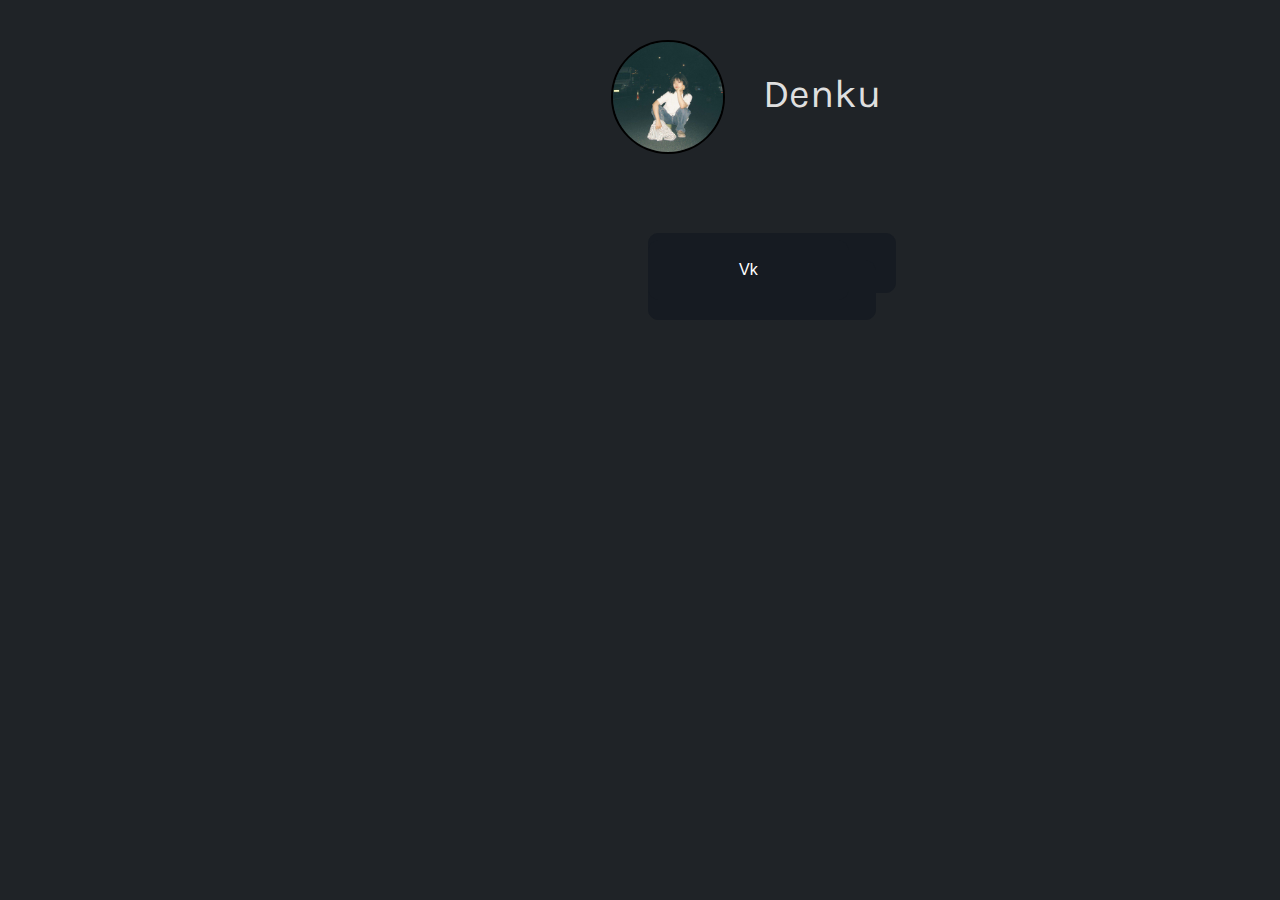
<file: сайт с соцсетями/index.html>
<!DOCTYPE html>
<html lang="en-US">
<head>
    <meta charset="UTF-8">
    <title>Соцсети</title>
    <meta name="viewport" content="width=device-width, initial-scale=1.0">
    <link rel="stylesheet" href="assets/css/styles.css"
    <link rel="preconnect" href="https://fonts.googleapis.com">
    <link rel="preconnect" href="https://fonts.gstatic.com" crossorigin>
    <link href="https://fonts.googleapis.com/css2?family=Karla:wght@200&display=swap" rel="stylesheet">
</head>
<body>
    <div class="container">
        <img src="assets/images/photo_2023-11-13_22-37-11.jpg" alt="" class="round-image">
    </div>

    <div class="container">
        <p class="custom-text">Denku</p>
    </div>

    <div class="button-container">
        <button id="button1" class="custom-button" onclick="redirectTo('https://t.me/ZAMIHIROWAN')">Telegram</button>
        <button id="button2" class="custom-button" onclick="redirectTo('https://steamcommunity.com/profiles/76561199556451688/')">Steam</button>
        <button id="button3" class="custom-button" onclick="redirectTo('https://vk.com/skeetyzxx')">Vk</button>
    </div>

    <script src="assets/js/script.js"></script>
</html>
</file>
